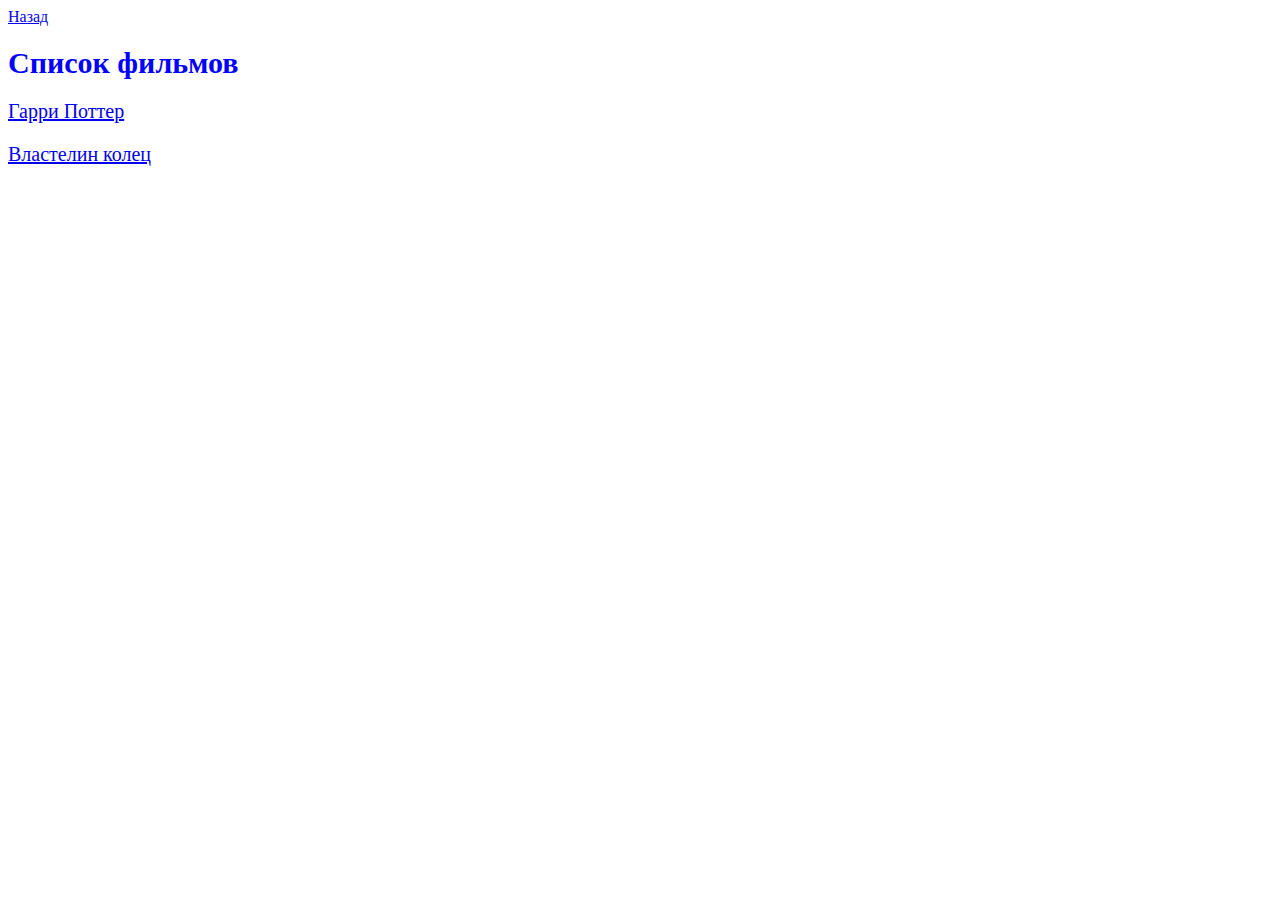
<file: movies.html>
<!DOCTYPE html>
<html lang="en">
<head>
    <meta charset="UTF-8">
    <title>Список фильмов</title>
    <link rel="stylesheet" href="index.css">
</head>
<body>
    <a href="index.html">Назад</a>
    <h1>Список фильмов</h1>
    <p>
        <a href="https://www.kinopoisk.ru/film/689/" target="_blank">Гарри Поттер</a>
    </p>
    <p>
        <a href="https://www.kinopoisk.ru/film/328/" target="_blank">Властелин колец</a>        
    </p>
</body>
</html>
</file>
<file: index.css>
h1 {
    font-size: 30px;
    color: blue;
}

p {
    font-size: 20px;
}

div {
    margin-top: 5px;
}

button {
    margin-top: 15px;
}
</file>
